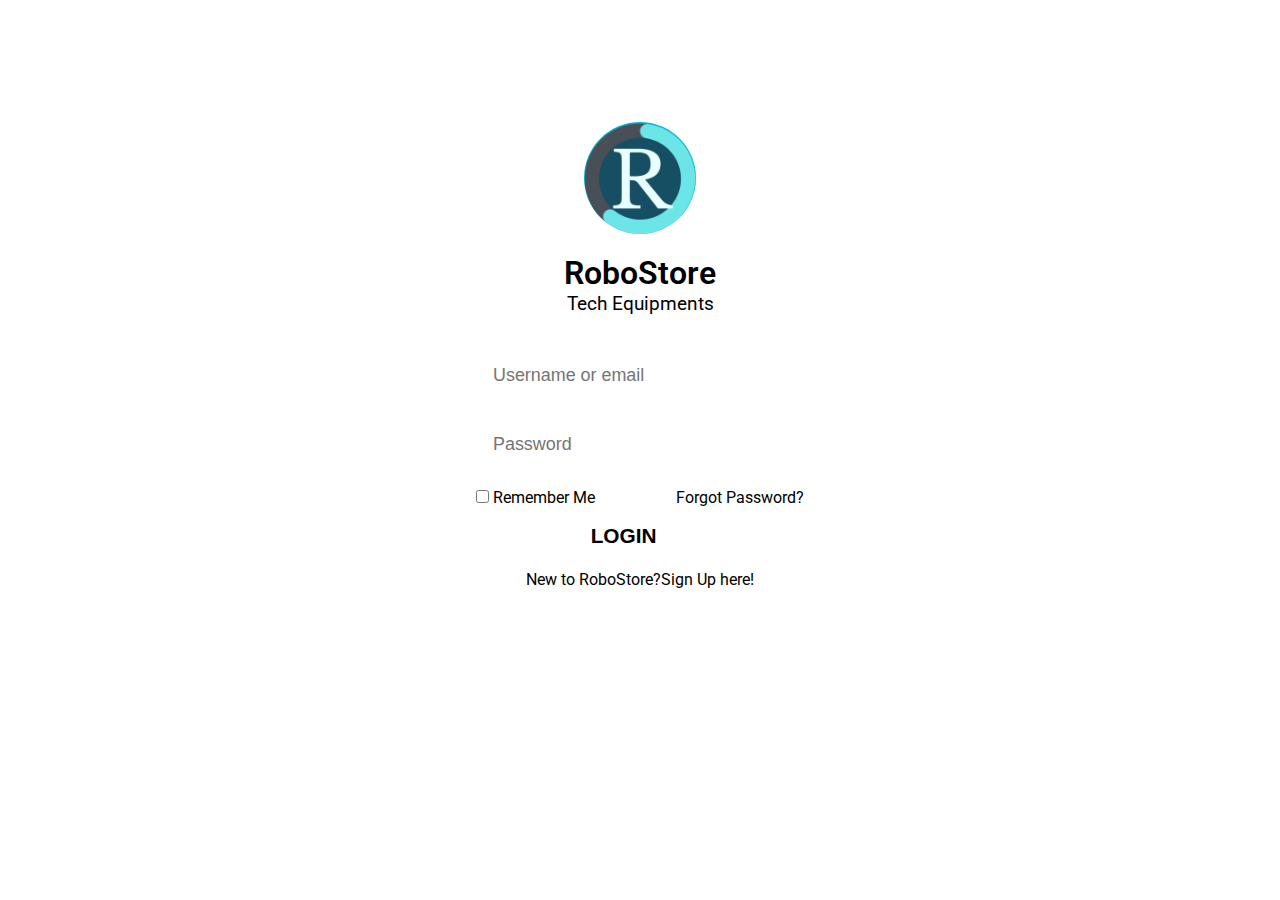
<file: pages/login.html>
<!DOCTYPE html>
<html lang="en">
  <head>
    <meta charset="UTF-8" />
    <meta http-equiv="X-UA-Compatible" content="IE=edge" />
    <meta name="viewport" content="width=device-width, initial-scale=1.0" />
    <link
      rel="stylesheet"
      href="https://cdnjs.cloudflare.com/ajax/libs/font-awesome/5.14.0/css/all.min.css"
      integrity="sha512-1PKOgIY59xJ8Co8+NE6FZ+LOAZKjy+KY8iq0G4B3CyeY6wYHN3yt9PW0XpSriVlkMXe40PTKnXrLnZ9+fkDaog=="
      crossorigin="anonymous"
      referrerpolicy="no-referrer"
    />
    <link rel="stylesheet" href="../css/login-signup.css" />
    <link rel="stylesheet" href="https://robocon-ui.netlify.app/styles.css" />
    <title>Login Page</title>
  </head>
  <body>
    <div class="login-div">
      <div class="logo">
        <img
          src="../assets/brand-logo.png"
          alt="brand-logo"
          class="brand-logo"
        />
      </div>
      <div class="title">RoboStore</div>
      <div class="sub-title">Tech Equipments</div>
      <div class="form">
        <div class="username">
          <i class="far fa-user fa-lg icons">
            <input type="text" placeholder="Username or email" />
          </i>
        </div>
        <div class="password">
          <i class="fas fa-lock fa-lg icons">
            <input type="password" placeholder="Password" />
          </i>
        </div>
        <div class="options">
          <div class="remember-me">
            <input type="checkbox" />
            <label for="remember-me">Remember Me</label>
          </div>
          <div class="forgot-password">
            <a class="login-links" href="#">Forgot Password?</a>
          </div>
        </div>
        <button class="btn-entry">LOGIN</button>
        <div class="sign-up">
          <a class="login-links" href="./signup.html"
            >New to RoboStore?Sign Up here!</a
          >
        </div>
      </div>
    </div>
  </body>
</html>
</file>
<file: css/login-signup.css>
@import url("https://fonts.googleapis.com/css2?family=Roboto:wght@400;700&display=swap");

* {
  box-sizing: border-box;
  margin: 0;
}

body {
  font-family: "Roboto", sans-serif;
  display: flex;
  align-items: center;
  justify-content: center;
  overflow: hidden;
  background-color: var(--cyan-300);
}
.login-div {
  margin: 5.6rem auto;
  height: 36.25rem;
  width: 28rem;
  background-color: var(--white);
  padding: 2rem 3.75rem 1rem;
}
.logo {
  text-align: center;
  width: 7rem;
  height: 7rem;
  border-radius: 100%;
  margin: 0 auto;
  margin-bottom: 1.25rem;
}
.brand-logo {
  width: 100%;
  border-radius: 100%;
}
.title,
.sub-title {
  text-align: center;
}
.title {
  font-weight: 600;
  font-size: 2rem;
}
.sub-title {
  font-size: 1.2rem;
}
.form {
  width: 100%;
  margin-top: 1.87rem;
}
.form input {
  font-size: 1.12rem;
  padding: 10px 20px 10px 5px;
  border: none;
  outline: none;
  background: none;
}
.username,
.password {
  display: block;
  border-radius: 30px;
  border: 1px solid var(--dark-grey);
  padding: 10px;
  margin: 8px 0;
}
.icons {
  padding: 2px;
  color: var(--dark-grey);
}
.options {
  display: flex;
  flex-direction: row;
  justify-content: space-between;
  padding: 5px 0;
}
.btn-entry {
  width: 90%;
  padding: 12px 10px;
  border: none;
  margin-bottom: 10px;
  font-size: 1.3rem;
  font-weight: 800;
  border-radius: 20px;
  background-color: var(--primary-color);
  color: var(--secondary-color);
}
.sign-up {
  text-align: center;
}
.login-links {
  text-decoration: none;
  color: var(--secondary-dark);
}
</file>
